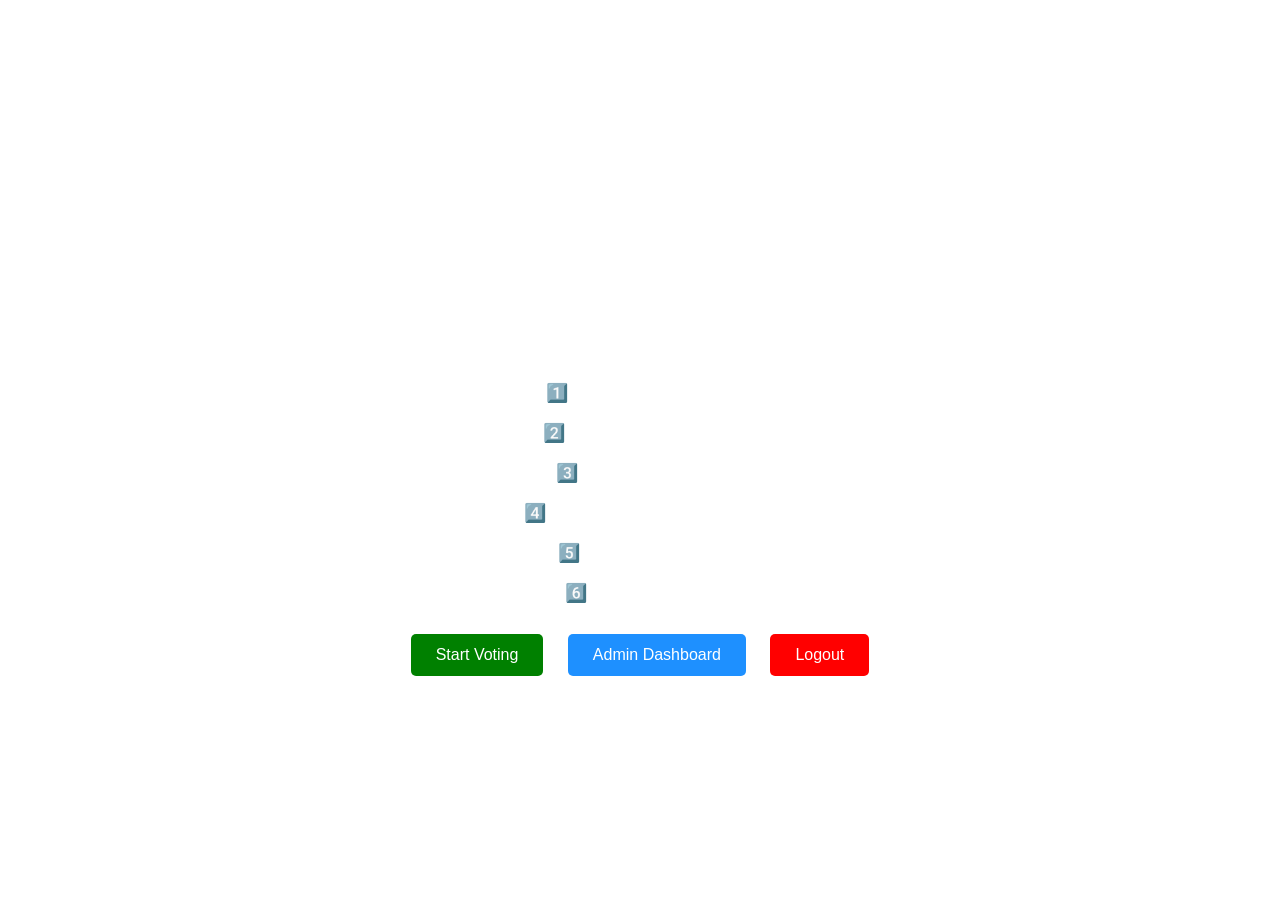
<file: index.html>
<!DOCTYPE html>
<html>
<head>
<title>Online Voting System</title>

<link rel="stylesheet" href="style.css">

<style>
body{
margin:0;
font-family:Arial;
height:100vh;
display:flex;
flex-direction:column;
justify-content:center;
align-items:center;
background-image:url('https://wise.com/imaginary-v2/1e532c6a4fd9ca2c03ff1b267c282ef2.jpg?width=1200');
background-size:cover;
color:white;
text-align:center;
}

.container{
padding:40px;
border-radius:10px;
}

h1{
margin-bottom:10px;
}

.steps{
text-align:center;
margin:20px 0;
font-size:18px;
}

button{
padding:12px 25px;
margin:10px;
font-size:16px;
border:none;
border-radius:5px;
cursor:pointer;
}

.start{background:green;color:white;}
.admin{background:#1e90ff;color:white;}
.logout{background:red;color:white;}

</style>

</head>

<body>

<div class="container">

<h2>Welcome to Online Voting System</h2>

<h1>ONLINE VOTING SYSTEM</h1>

<h3>Voting Steps:</h3>

<div class="steps">
<p>1️⃣ Aadhaar Verification</p>
<p>2️⃣ Voter Details Verified</p>
<p>3️⃣ Face Recognition</p>
<p>4️⃣ Fingerprint Authentication</p>
<p>5️⃣ Select Candidate</p>
<p>6️⃣ Vote Submitted</p>
</div>

<button class="start" onclick="location.href='aadhaar.html'">Start Voting</button>

<button class="admin" onclick="location.href='admin_login.html'">Admin Dashboard</button>

<button class="logout" onclick="logout()">Logout</button>

</div>

<script src="script.js"></script>

<script>
function logout(){
alert("Logged out successfully");
window.location.href="index.html";
}
</script>

</body>
</html>
</file>
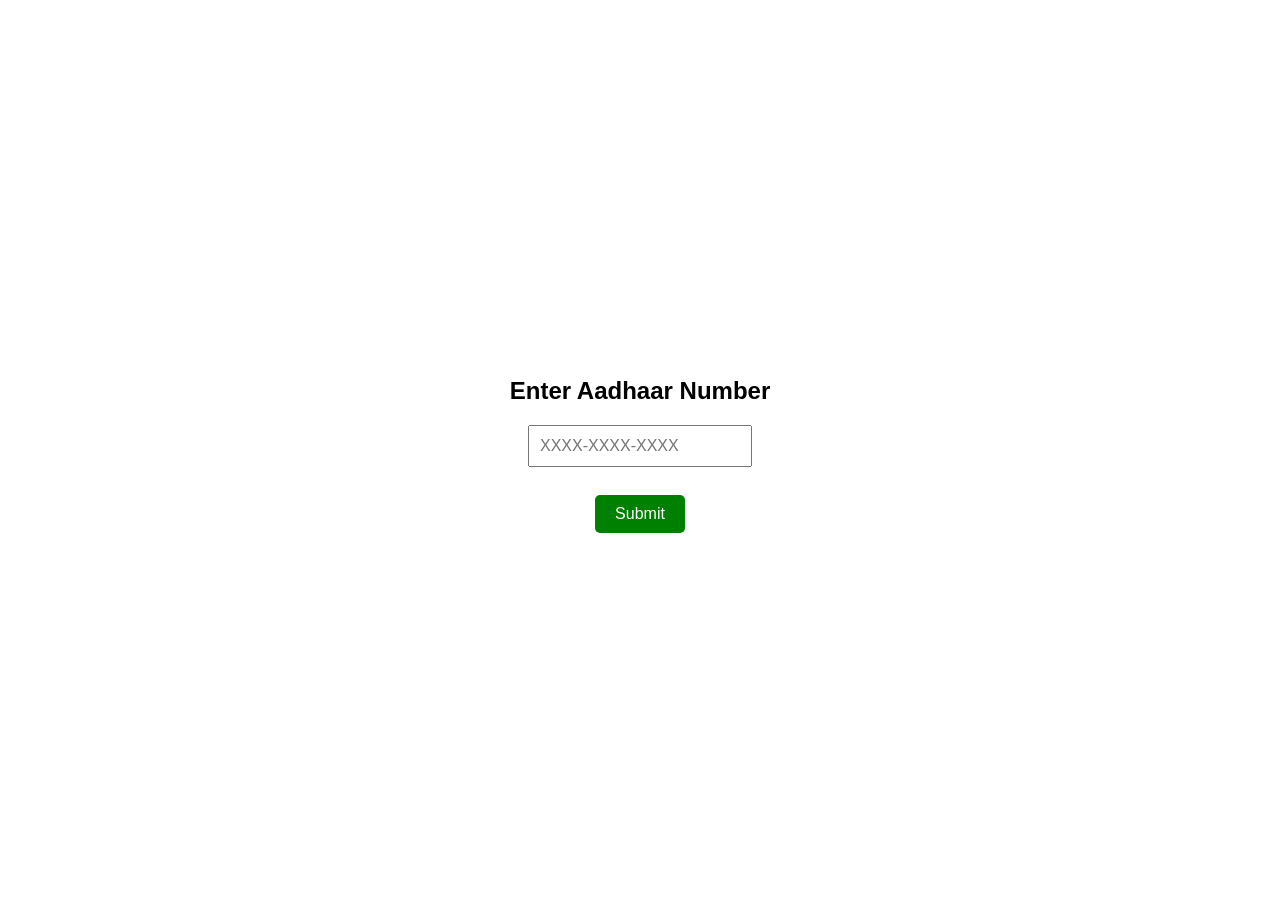
<file: aadhaar.html>
<!DOCTYPE html>
<html>
<head>
<title>Aadhaar Verification</title>

<!-- External CSS -->
<link rel="stylesheet" href="style.css">

<style>
body{
height:100vh;
display:flex;
justify-content:center;
align-items:center;
background:url('https://www.godigit.com/content/dam/godigit/directportal/en/contenthm/aadhaar-verification.jpg');
background-size:cover;
font-family:Arial;
}

.card{text-align:center;}

input{
padding:10px;
font-size:16px;
}

button{
padding:10px 20px;
background:green;
color:white;
border:none;
}
</style>

</head>

<body>

<form class="card" action="details.html">
<h2>Enter Aadhaar Number</h2>

<input type="text" placeholder="XXXX-XXXX-XXXX" required>
<br><br>

<button type="submit">Submit</button>

</form>

<!-- External JavaScript -->
<script src="script.js"></script>

</body>
</html>
</file>
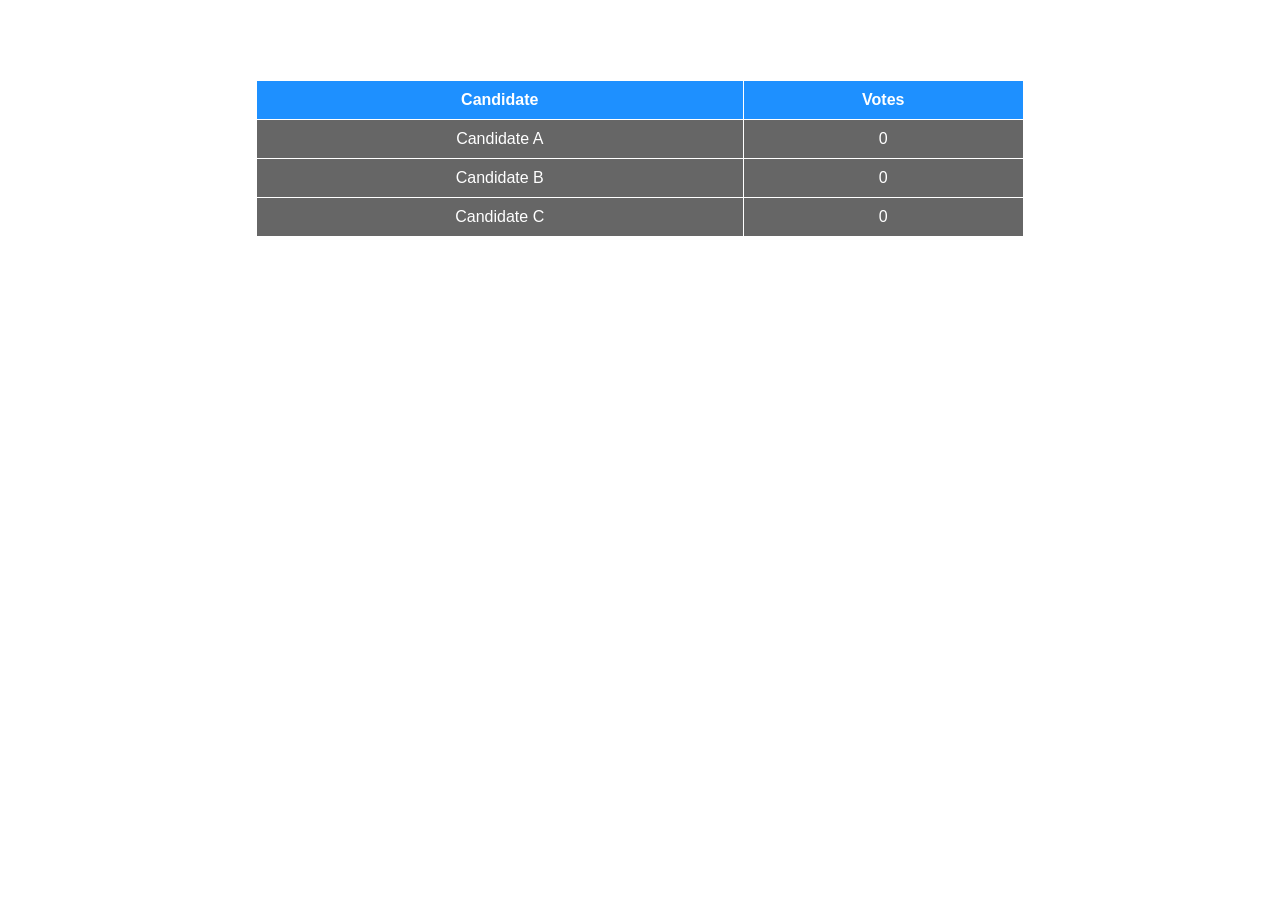
<file: admin_dashboard.html>
<!DOCTYPE html>
<html>
<head>
<title>Admin Dashboard</title>

<link rel="stylesheet" href="style.css">

<style>
body{
font-family:Arial;
text-align:center;
background:url('https://images.unsplash.com/photo-1557804506-669a67965ba0');
background-size:cover;
background-position:center;
color:white;
}

table{
margin:auto;
border-collapse:collapse;
width:60%;
background:rgba(0,0,0,0.6);
}

th,td{
border:1px solid white;
padding:10px;
}

th{
background:#1e90ff;
color:white;
}
</style>
</head>

<body>

<h1>Voting Results</h1>

<table>

<tr>
<th>Candidate</th>
<th>Votes</th>
</tr>

<tr>
<td>Candidate A</td>
<td id="A"></td>
</tr>

<tr>
<td>Candidate B</td>
<td id="B"></td>
</tr>

<tr>
<td>Candidate C</td>
<td id="C"></td>
</tr>

</table>

<script>

let votes=JSON.parse(localStorage.getItem("votes")) || {A:0,B:0,C:0};

document.getElementById("A").innerHTML=votes.A;
document.getElementById("B").innerHTML=votes.B;
document.getElementById("C").innerHTML=votes.C;

</script>

<script src="script.js"></script>

</body>
</html>
</file>
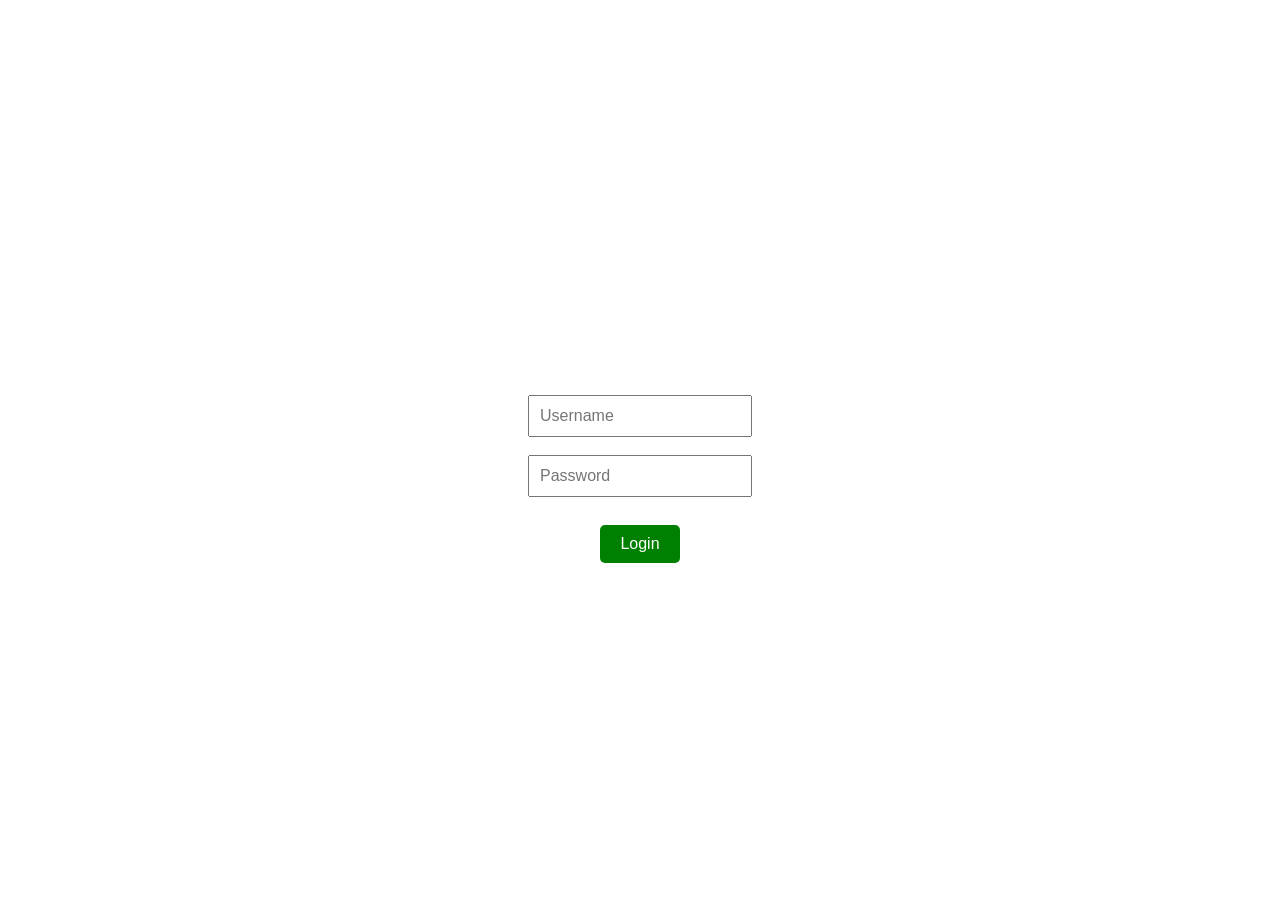
<file: admin_login.html>
<!DOCTYPE html>
<html>
<head>
<title>Admin Login</title>

<link rel="stylesheet" href="style.css">

<style>
body{
height:100vh;
display:flex;
justify-content:center;
align-items:center;
background:url('https://e1.pxfuel.com/desktop-wallpaper/721/613/desktop-wallpaper-abstract-login-page.jpg');
background-size:cover;
font-family:Arial;
}

.box{
padding:40px;
text-align:center;
color:white;
}

input{
padding:10px;
font-size:16px;
}

button{
padding:10px 20px;
background:green;
color:white;
border:none;
cursor:pointer;
}
</style>
</head>

<body>

<div class="box">

<h2>Admin Login</h2>

<input id="user" placeholder="Username"><br><br>
<input id="pass" type="password" placeholder="Password"><br><br>

<button onclick="login()">Login</button>

</div>

<script>

function login(){

let u=document.getElementById("user").value;
let p=document.getElementById("pass").value;

if(u=="admin" && p=="admin123")
location.href="admin_dashboard.html";

else
alert("Invalid Login");

}

</script>

<script src="script.js"></script>

</body>
</html>
</file>
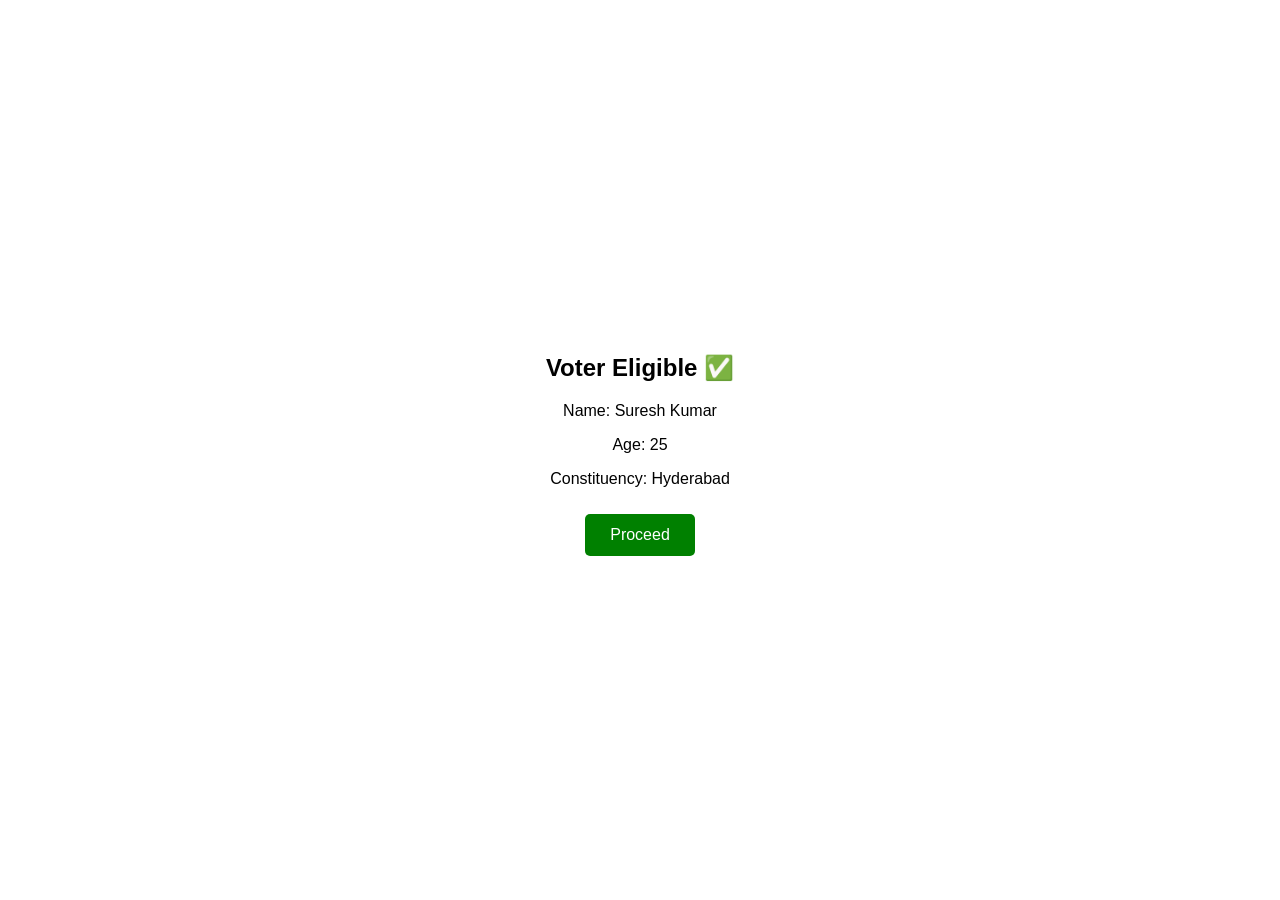
<file: details.html>
<!DOCTYPE html>
<html>
<head>
<title>Voter Details</title>

<!-- External CSS -->
<link rel="stylesheet" href="style.css">

<style>
body{
height:100vh;
display:flex;
justify-content:center;
align-items:center;
background:url('https://offload.media.kychub.com/wp-content/uploads/2024/08/11152142/Voter-ID-Verification.jpg');
background-size:cover;
font-family:Arial;
text-align:center;
}

button{
padding:12px 25px;
background:green;
color:white;
border:none;
}
</style>

</head>

<body>

<div>
<h2>Voter Eligible ✅</h2>
<p>Name: Suresh Kumar</p>
<p>Age: 25</p>
<p>Constituency: Hyderabad</p>

<button onclick="location.href='face.html'">Proceed</button>

</div>

<!-- External JavaScript -->
<script src="script.js"></script>

</body>
</html>
</file>
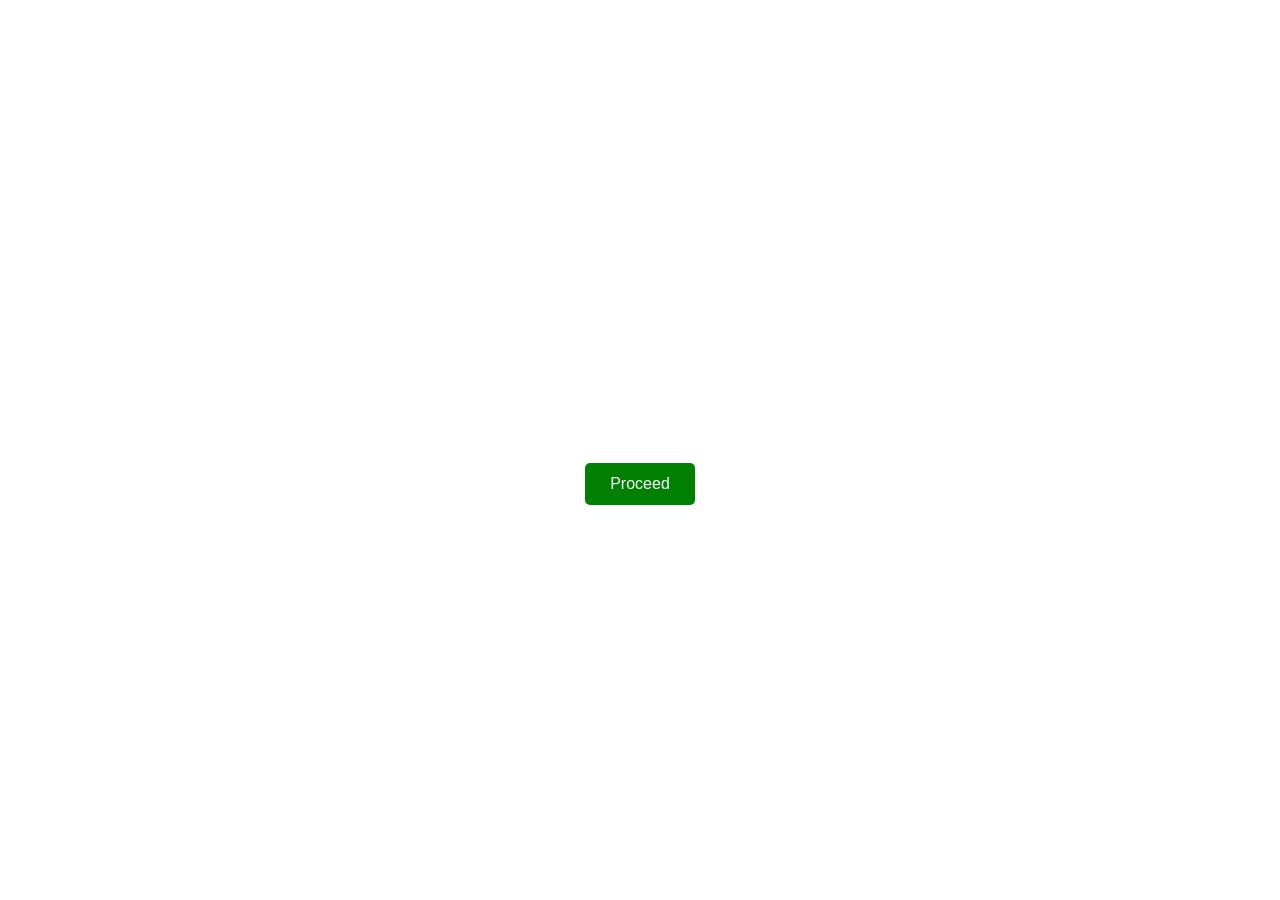
<file: fingerprint.html>
<!DOCTYPE html>
<html>
<head>
<title>Fingerprint</title>

<link rel="stylesheet" href="style.css">

<style>
body{
height:100vh;
display:flex;
justify-content:center;
align-items:center;
background:url('https://i.pinimg.com/originals/49/8e/01/498e01faaf88bee2ca08a0f2acf8c7e1.gif');
background-size:cover;
font-family:Arial;
text-align:center;
color:white;
}

button{
padding:12px 25px;
background:green;
color:white;
border:none;
}
</style>
</head>

<body>

<div>

<h2>Fingerprint Verified ✔</h2>

<button onclick="location.href='vote.html'">Proceed</button>

</div>

<script src="script.js"></script>

</body>
</html>
</file>
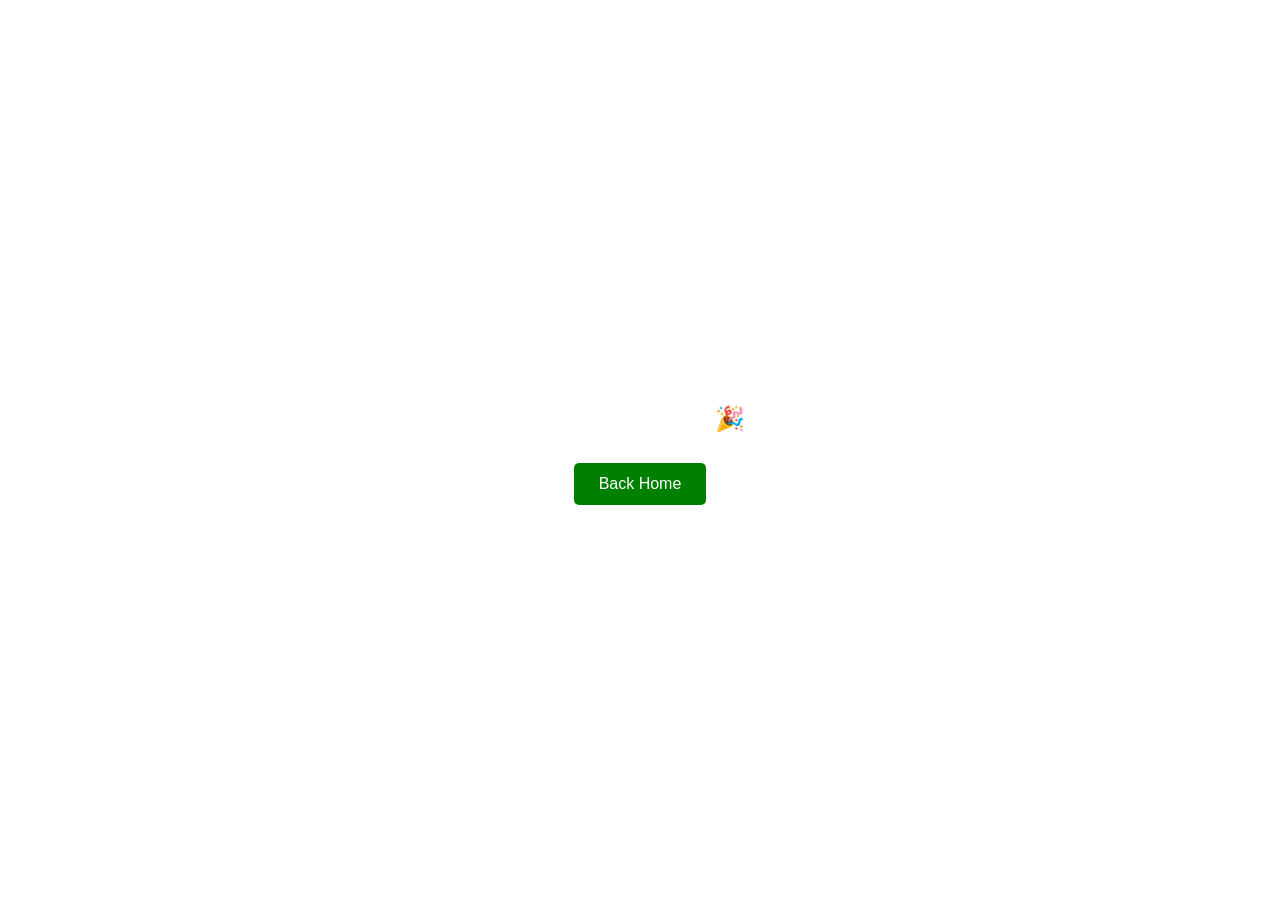
<file: success.html>
<!DOCTYPE html>
<html>
<head>
<title>Vote Submitted</title>

<link rel="stylesheet" href="style.css">

<style>
body{
height:100vh;
display:flex;
justify-content:center;
align-items:center;
background:url('https://i.pinimg.com/1200x/40/e9/1d/40e91d18406c23a5551a3c3d628ed39e.jpg');
background-size:cover;
font-family:Arial;
text-align:center;
color:white;
}

button{
padding:12px 25px;
background:green;
border:none;
color:white;
}
</style>
</head>

<body>

<div>

<h2>Vote Submitted 🎉</h2>

<button onclick="location.href='index.html'">Back Home</button>

</div>

<script src="script.js"></script>

</body>
</html>
</file>
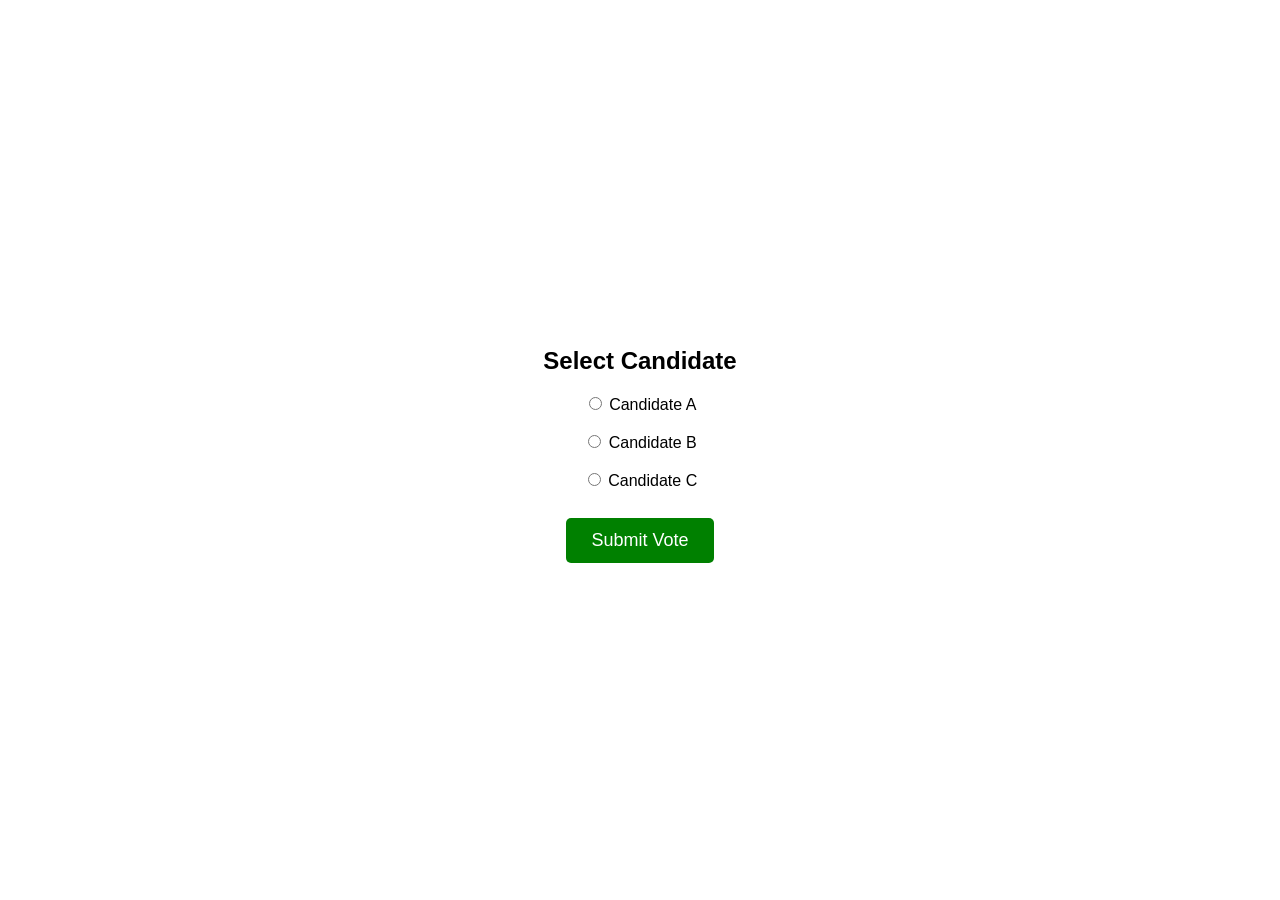
<file: vote.html>
<!DOCTYPE html>
<html>
<head>
<title>Select Candidate</title>

<link rel="stylesheet" href="style.css">

<style>
body{
height:100vh;
display:flex;
justify-content:center;
align-items:center;
background:url('https://cdn.vectorstock.com/i/1000v/17/05/india-voting-hand-vector-2041705.jpg');
background-size:cover;
font-family:Arial;
text-align:center;
}

.card{
padding:40px;
}

button{
padding:12px 25px;
background:green;
color:white;
border:none;
font-size:18px;
}
</style>
</head>

<body>

<div class="card">

<h2>Select Candidate</h2>

<input type="radio" name="candidate" value="A"> Candidate A<br><br>
<input type="radio" name="candidate" value="B"> Candidate B<br><br>
<input type="radio" name="candidate" value="C"> Candidate C<br><br>

<button onclick="submitVote()">Submit Vote</button>

</div>

<script>

function submitVote(){

let candidate=document.querySelector('input[name="candidate"]:checked');

if(!candidate){
alert("Select Candidate");
return;
}

let votes=JSON.parse(localStorage.getItem("votes")) || {A:0,B:0,C:0};

votes[candidate.value]++;

localStorage.setItem("votes",JSON.stringify(votes));

window.location.href="success.html";

}

</script>

<script src="script.js"></script>

</body>
</html>
</file>
<file: style.css>
/* General page style */
body{
margin:0;
font-family:Arial, sans-serif;
text-align:center;
background-size:cover;
background-position:center;
}

/* Center containers */
.container{
padding:40px;
}

/* Buttons */
button{
padding:12px 25px;
margin:10px;
font-size:16px;
border:none;
border-radius:5px;
cursor:pointer;
}

/* Button colors */
.start-btn{
background:green;
color:white;
}

.admin-btn{
background:#1e90ff;
color:white;
}

.logout-btn{
background:red;
color:white;
}

/* Card style */
.card{
padding:40px;
border-radius:10px;
}

/* Table style for admin dashboard */
table{
width:60%;
margin:auto;
border-collapse:collapse;
background:white;
}

th,td{
border:1px solid black;
padding:10px;
text-align:center;
}

th{
background:#1e90ff;
color:white;
}

/* Success message */
.success{
color:green;
font-size:28px;
font-weight:bold;
}
</file>
